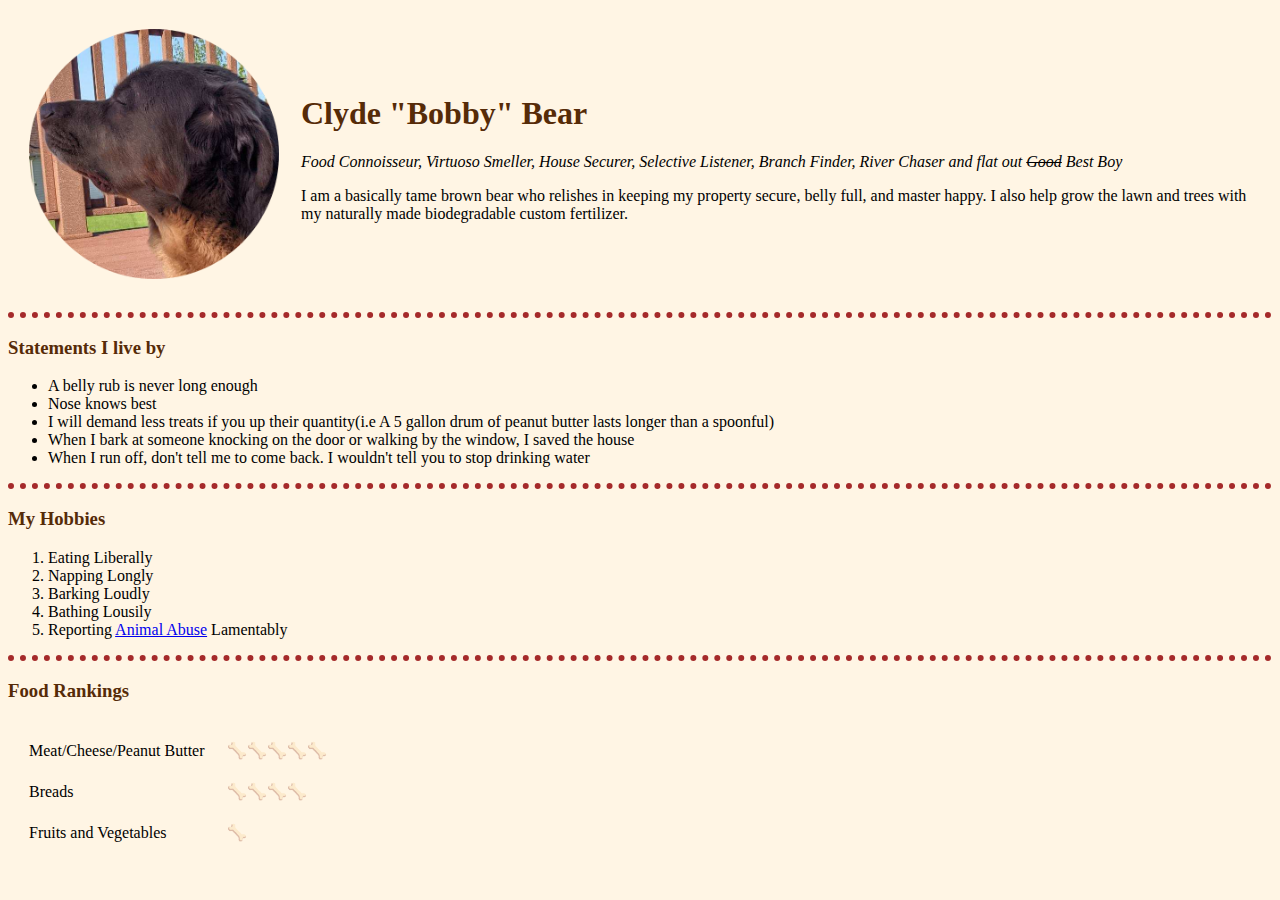
<file: index.html>
<!DOCTYPE html>
<html lang="en">
<head>
    <meta charset="UTF-8">
    <title>🐾  Bobbyland  🐻</title>
    <link rel="stylesheet" href="css/styles.css">
</head>
<body>
   <table cellspacing="20">
       <tr>
         <td><img src="bobby-modified.png" width="250" height="250"></td>
         <td><h1>Clyde "Bobby" Bear</h1>
         <p><em>Food Connoisseur, Virtuoso Smeller, House Securer, Selective Listener, Branch Finder, River Chaser and flat out <del>Good</del> Best Boy</em></p>
         <p>I am a basically tame brown bear who relishes in keeping my property secure, belly full, and master happy.
         I also help grow the lawn and trees with my naturally made biodegradable custom fertilizer.</p>
       </tr>
   </table>
    <hr>
    <h3>Statements I live by</h3>
    <ul>
        <li>A belly rub is never long enough</li>
        <li>Nose knows best</li>
        <li>I will demand less treats if you up their quantity(i.e A 5 gallon drum of peanut butter lasts longer than a spoonful)</li>
        <li>When I bark at someone knocking on the door or walking by the window, I saved the house</li>
        <li>When I run off, don't tell me to come back.  I wouldn't tell you to stop drinking water</li>
    </ul>
    <hr>
    <h3>My Hobbies</h3>
    <ol>
        <li>Eating Liberally</li>
        <li>Napping Longly</li>
        <li>Barking Loudly</li>
        <li>Bathing Lousily</li>
        <li>Reporting <a href="abuse.html">Animal Abuse</a> Lamentably</li>
    </ol>
    <hr>
    <h3>Food Rankings</h3>
    <table cellspacing="20">
      <tr>
        <td>Meat/Cheese/Peanut Butter</td>
        <td>🦴🦴🦴🦴🦴</td>
      </tr>
      <tr>
        <td>Breads</td>
        <td>🦴🦴🦴🦴</td>
      </tr>
      <tr>
        <td>Fruits and Vegetables</td>
        <td>🦴</td>
      </tr>
    </table>
</body>
</html>
</file>
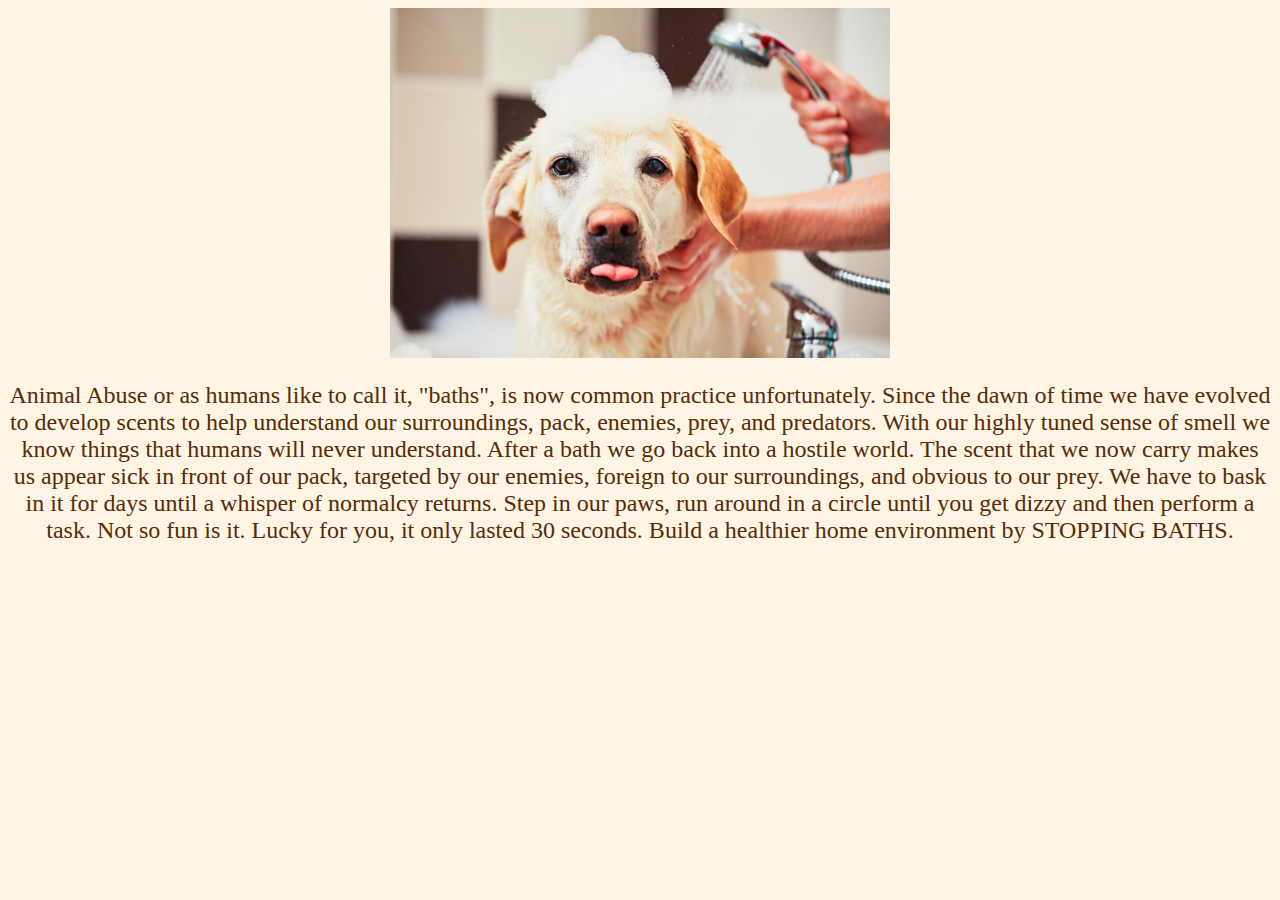
<file: abuse.html>
<!DOCTYPE html>
<html lang="en">
<head>
    <meta charset="UTF-8">
    <title>🚫  BATHS  🚫</title>
    <link rel="stylesheet" href="css/styles.css">
<style>
img {
  display: block;
  margin-left: auto;
  margin-right: auto;
}
p {
  color: #562B08;
  text-align: center;
  font-size: 24px;
}
</style>
</head>
<body>
   <img src="bath.jpg" width="500" height="350" class="center">
         <p>Animal Abuse or as humans like to call it, "baths", is now common practice unfortunately.  Since the dawn of time
         we have evolved to develop scents to help understand our surroundings, pack, enemies, prey, and predators.  With our highly tuned sense
         of smell we know things that humans will never understand.  After a bath we go back into a hostile world.  The scent that we now carry makes us
         appear sick in front of our pack, targeted by our enemies, foreign to our surroundings, and obvious to our prey.  We
         have to bask in it for days until a whisper of normalcy returns.  Step in our paws, run around in a circle until you get dizzy and then
         perform a task.  Not so fun is it.  Lucky for you, it only lasted 30 seconds.  Build a healthier home environment by STOPPING BATHS.
         </p>
</body>
</file>
<file: css/styles.css>
body {
    background-color: #FFF5E4;
  }

  h1 {
    color: #562B08;
  }

  h3 {
    color: #562B08;
  }

  hr {
    border-style: none;
    border-top-style: dotted;
    border-color: brown;
    border-width: 6px;
    width: 100%;
  }
</file>
